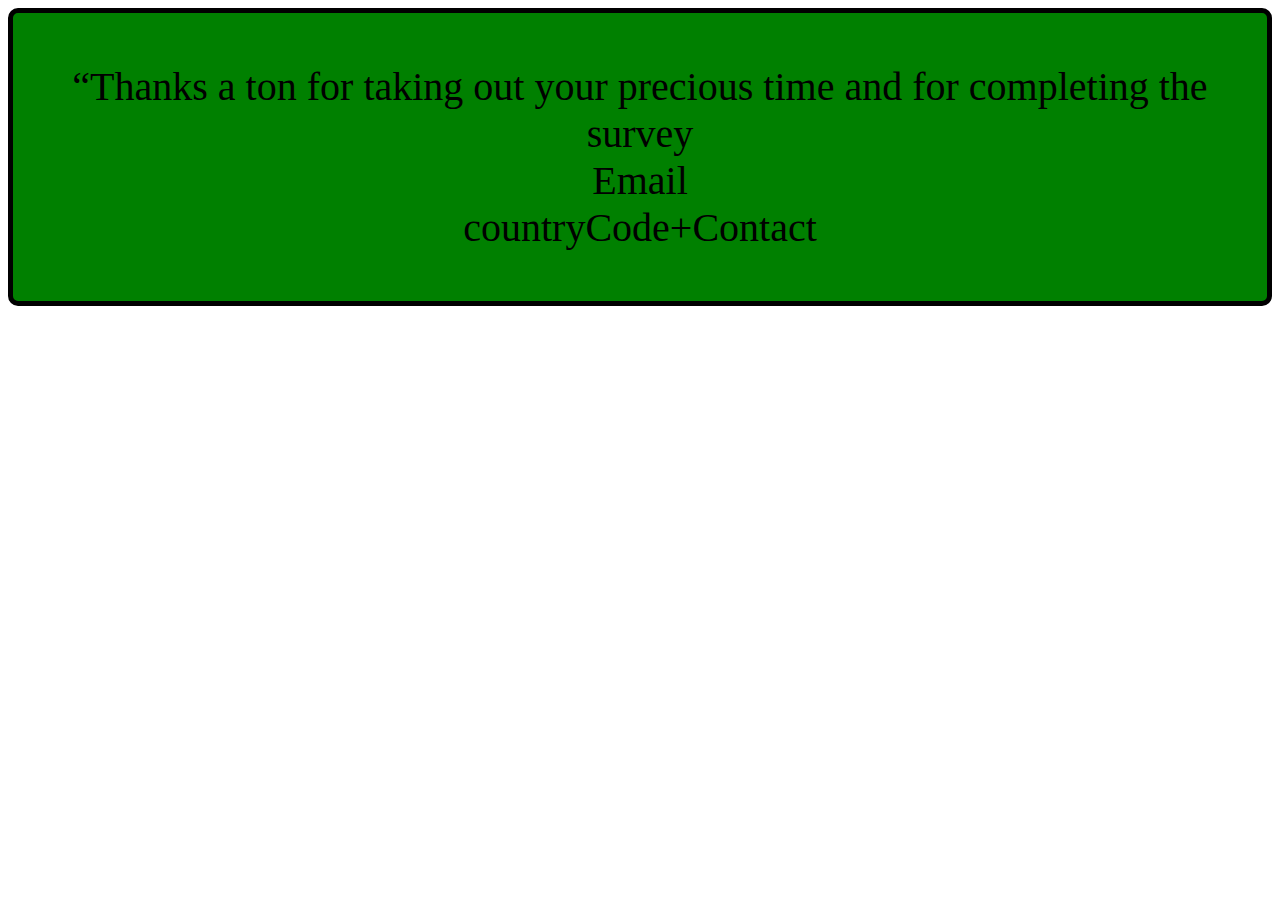
<file: task-1/thankyou.html>
<!DOCTYPE html>
<html lang="en">
  <head>
    <meta charset="UTF-8" />
    <meta http-equiv="X-UA-Compatible" content="IE=edge" />
    <meta name="viewport" content="width=device-width, initial-scale=1.0" />
    <link rel="stylesheet" href="index.css">
    <title>Document</title>
    <style>
     
    </style>
  </head>
  <body>
    <div id="thanksDiv">
      <div>
        “Thanks a ton for taking out your precious time and for completing the
        survey
      </div>
      <div id="emailDiv">Email</div>
      <div id="phoneCountryDiv">countryCode+Contact</div>
    </div>
  </body>
</html>
<script src="thankyou.js"></script>
</file>
<file: task-1/index.css>
.error {
    color: red;
    
  }

  #mainDiv {
    display: flex;
    gap: 70px;
  }
  #leftDiv > img {
    width: 600px;
    height: auto;
    margin-top: 80px;
  }
  #middleDiv {
    /* border: 1px solid rgb(51, 0, 255); */
    margin-top: 70px;
    display: grid;
    height: auto;
  }
  #middleDiv > div > img {
    width: 700px;
    height: 200px;
    /* border: 1px solid red; */
  }
  #middleDivRow2 {
    /* border: 1px solid rgb(16, 7, 7); */

    text-align: center;
    padding: 50px;
    margin-top: -150px;
  }
  h1 {
    font-size: 50px;
    margin-top: -70px;
  }
  h3 {
    font-size: 30px;
    margin-top: -35px;
  }
  #middleDivRow3 {
    /* border: 1px solid brown; */
    /* display: flex; */
    margin-top: -193px;
    /* height:100px */
  }
  #rightDiv {
    /* height: 50px; */
    margin-top: -100px;
  }
  #contactForm {
    display: grid;
    grid-template-rows: 30px;
    row-gap: 28px;
  }
  #middleDivRow3 > #contactForm > div {
    border: 1px solid green;
    height: 50px;
  }
  input {
    width: 40%;
    border: none;
    /* font-size: 25px; */
    height: 50%;
  }
  input::placeholder {
    width: 100%;
    /* margin: ; */
  }
  input:focus {
    outline: none;
  }
  #countryCode:focus {
    outline: none;
  }
  #countryCode {
    border: none;
    font-size: 20px;
  }
  button {
   
    margin: auto;
  }
  #contactForm > div:nth-child(3) {
   
    width: 100%;
    background-color: rgb(37, 36, 36);
  }
  #submitButton {
    margin-left: 250px;
    margin-top: 10px;
    width: 30%;
    height: 60%;
    border: none;
    background-color: rgb(37, 36, 36);
    color: white;
    cursor: pointer;
  }

  #thanksDiv {
    background-color: green;
    text-align: center;
    padding: 50px;
    border: 5px solid black;
    border-radius: 10px;
    /* font-size:xx-large */
  }
  #thanksDiv > div {
    font-size: 40px;
  }
</file>
